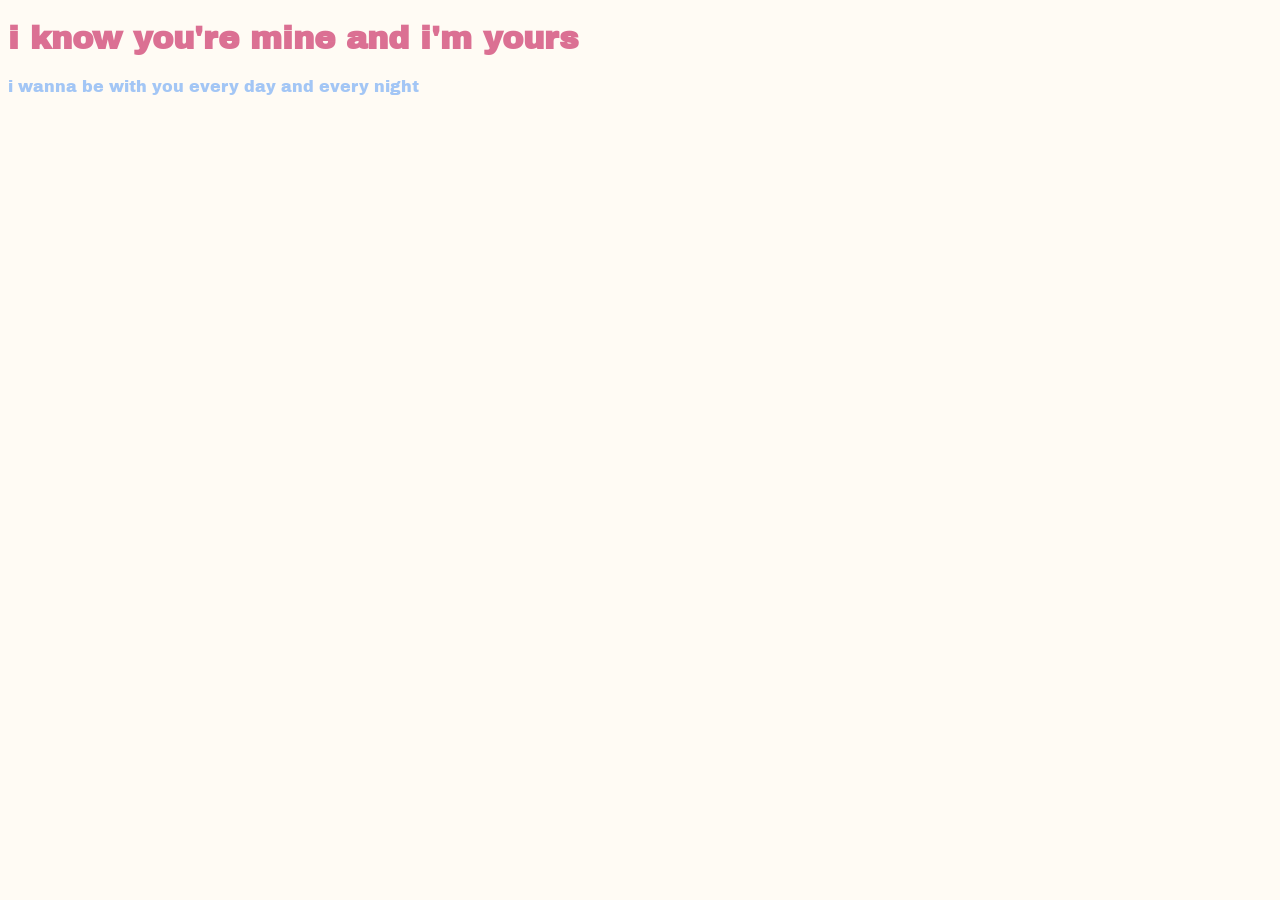
<file: practica-15/index.html>
<!DOCTYPE html>
<html lang="en">
<head>
    <meta charset="UTF-8">
    <meta name="viewport" content="width=device-width, initial-scale=1.0">
    <link rel="preconnect" href="https://fonts.googleapis.com">
    <link rel="preconnect" href="https://fonts.gstatic.com" crossorigin>
    <link href="https://fonts.googleapis.com/css2?family=Archivo+Black&display=swap" rel="stylesheet">
    <link rel="stylesheet" href="css/styles.css">
    <title> i choose you </title>
</head>
<body>
    <h1> i know you're mine and i'm yours </h1>
    <p> i wanna be with you every day and every night </p>
    <script src="js/script.js"></script>
</body>
</html>
</file>
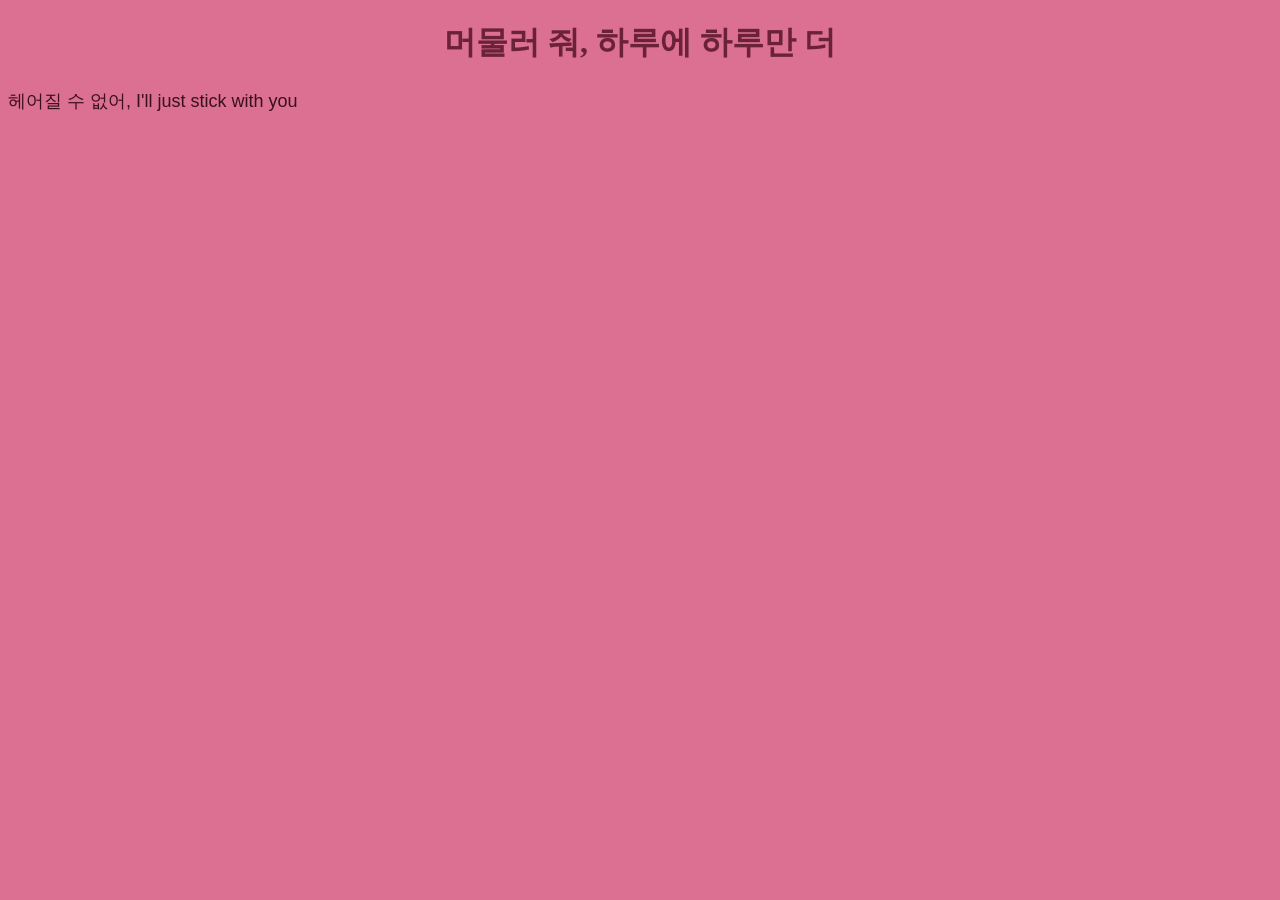
<file: practica-16/index.html>
<!DOCTYPE html>
<html lang="en">
<head>
    <meta charset="UTF-8">
    <meta name="viewport" content="width=device-width, initial-scale=1.0">
    <link rel="preconnect" href="https://fonts.googleapis.com">
    <link rel="preconnect" href="https://fonts.gstatic.com" crossorigin>
    <link href="https://fonts.googleapis.com/css2?family=Archivo+Black&display=swap" rel="stylesheet">
    <link rel="stylesheet" href="css/styles.css">
    <title> stick with you </title>
</head>
<body>
    <h1> 머물러 줘, 하루에 하루만 더 </h1>
    <p> 헤어질 수 없어, I'll just stick with you </p>
    <script src="js/script.js"></script>
</body>
</html>
</file>
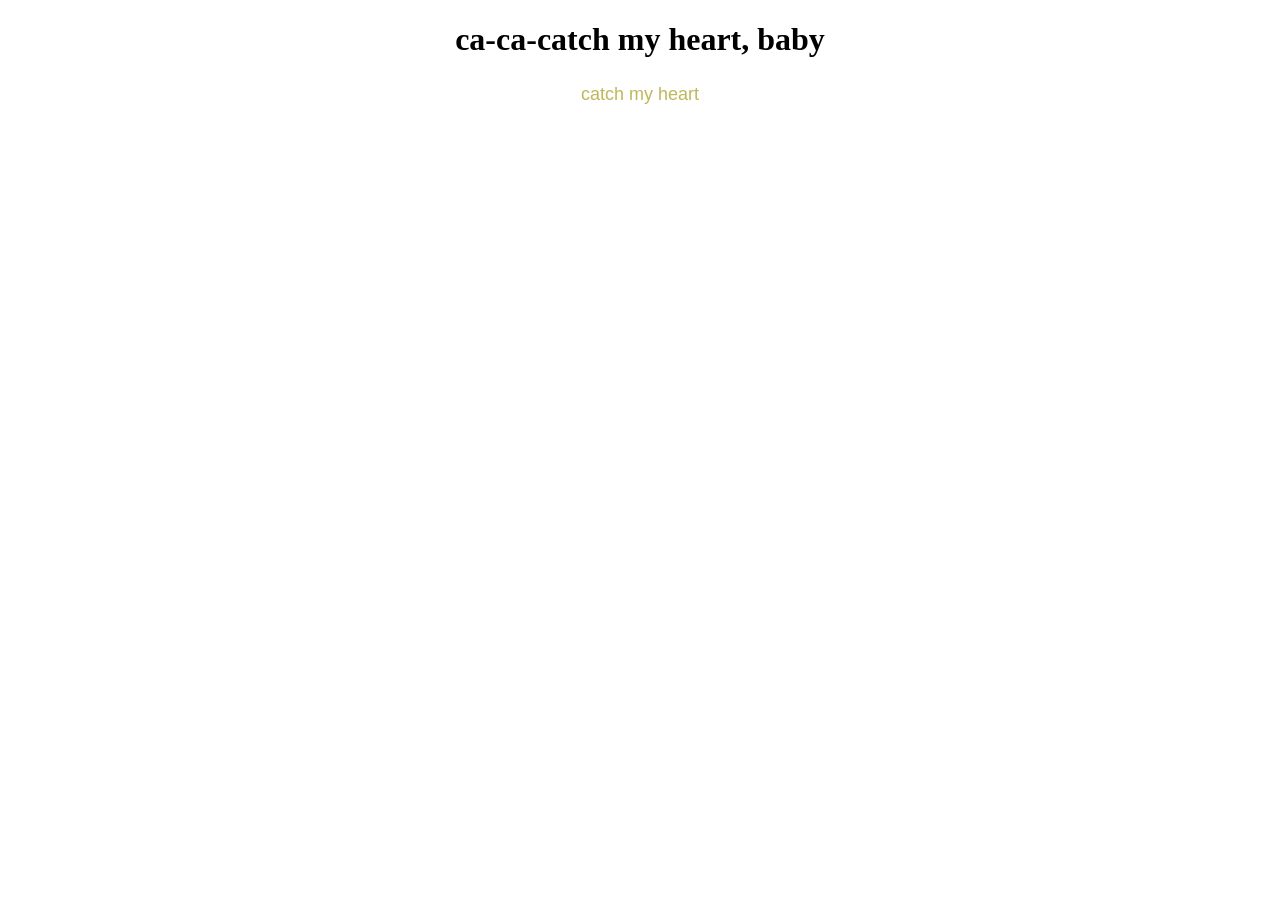
<file: practica-17/index.html>
<!DOCTYPE html>
<html lang="en">
<head>
    <meta charset="UTF-8">
    <meta name="viewport" content="width=device-width, initial-scale=1.0">
    <link rel="stylesheet" href="css/styles.css">
    <title> 캐치캐치 </title>
</head>
<body>
    <h1> ca-ca-catch my heart, baby </h1>
    <p> catch my heart </p>
    <script src="js/script.js"></script>
</body>
</html>
</file>
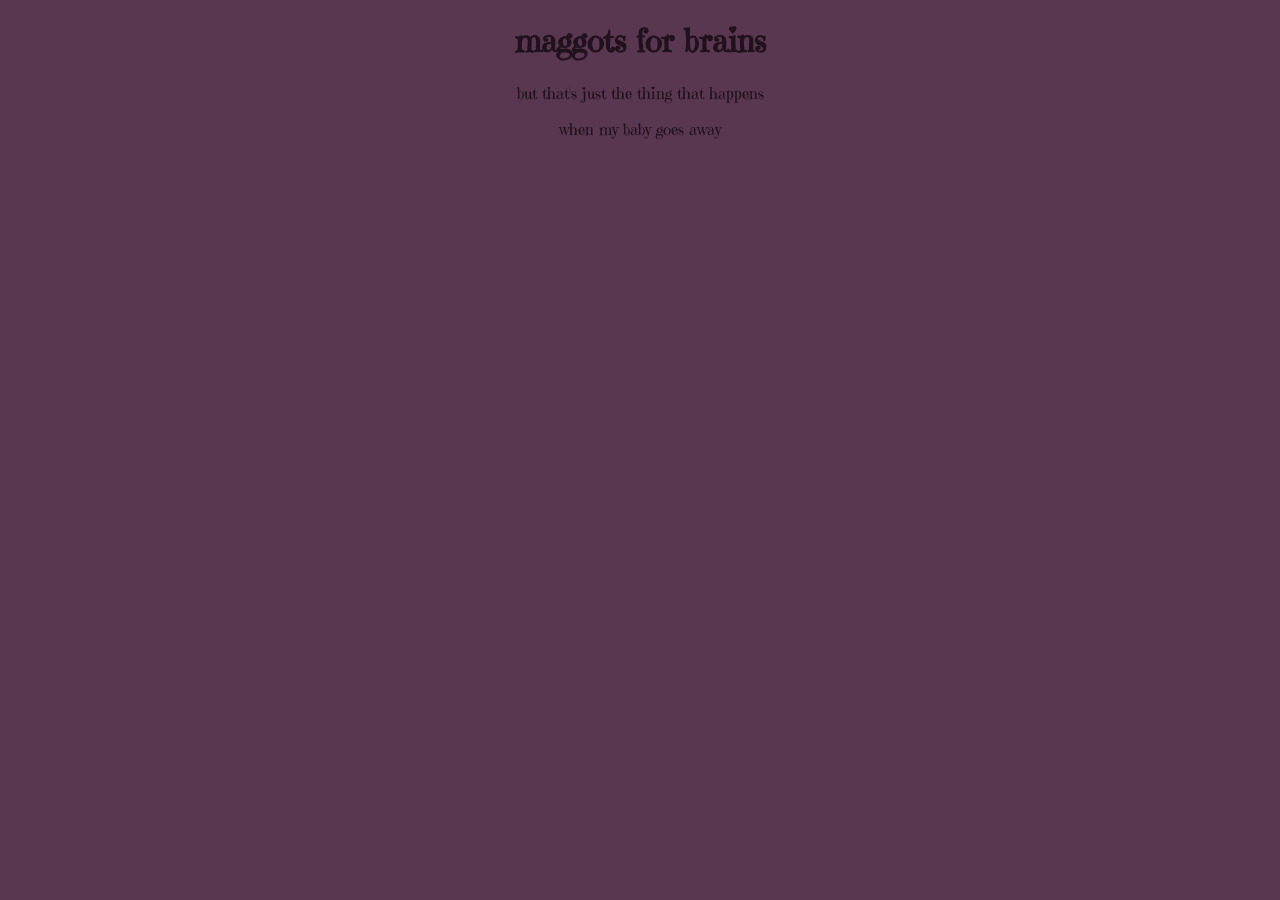
<file: practica-18/index.html>
<!DOCTYPE html>
<html lang="en">
<head>
    <meta charset="UTF-8">
    <meta name="viewport" content="width=device-width, initial-scale=1.0">
    <link rel="stylesheet" href="css/styles.css">
    <link rel="preconnect" href="https://fonts.googleapis.com">
    <link rel="preconnect" href="https://fonts.gstatic.com" crossorigin>
    <link href="https://fonts.googleapis.com/css2?family=Emilys+Candy&display=swap" rel="stylesheet">
    <title> maggots for brains </title>
</head>
<body>
    <h1 id="title"> maggots for brains </h1>
    <p class="text-p"> i feel dirty, i feel rotten and the colors are all flat </p>
    <p class="text-p"> i'm a sad shell of a woman and i've got maggots for brains </p>
    <script src="js/script.js"></script>
</body>
</html>
</file>
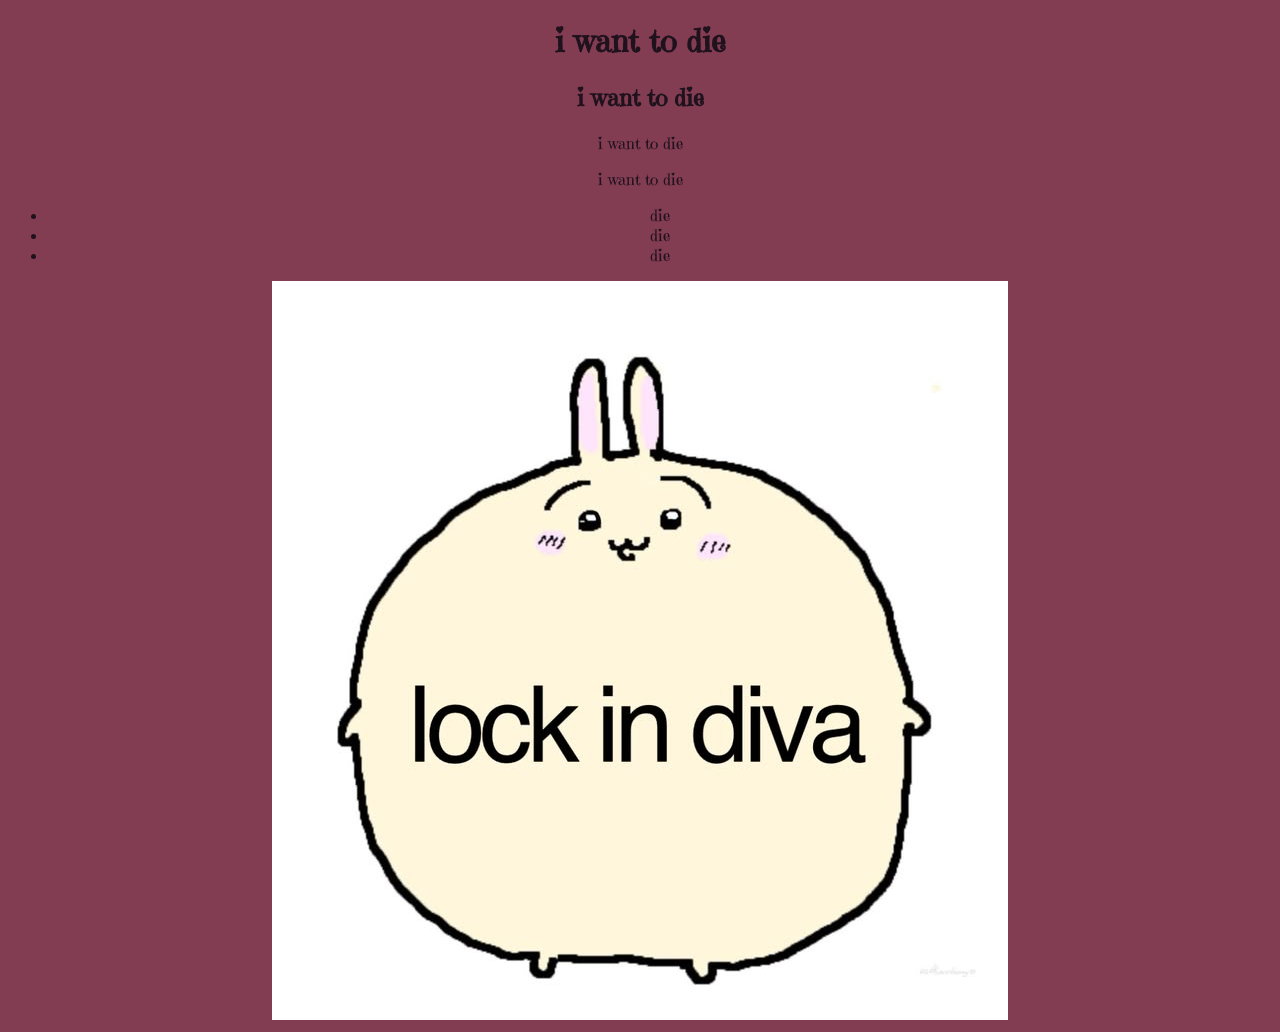
<file: practica-19/index.html>
<!DOCTYPE html>
<html lang="es">
<head>
    <meta charset="UTF-8">
    <meta name="viewport" content="width=device-width, initial-scale=1.0">
    <link rel="stylesheet" href="css/styles.css">
    <link rel="preconnect" href="https://fonts.googleapis.com">
    <link rel="preconnect" href="https://fonts.gstatic.com" crossorigin>
    <link href="https://fonts.googleapis.com/css2?family=Emilys+Candy&display=swap" rel="stylesheet">
    <title> i want to die </title>
</head>
<body>

    <h1> i want to die </h1>

    <h2> i want to die </h2>

    <p> i want to die </p>
    <p> i want to die </p>

    <ul>
        <li> die </li>
        <li> die </li>
        <li> die </li>
    </ul>
<img src="img/time to lock in ;-;.jpg" alt="Texto alternativo de la imagen">
    
<script src="js/script.js"></script>
</body>
</html>
</file>
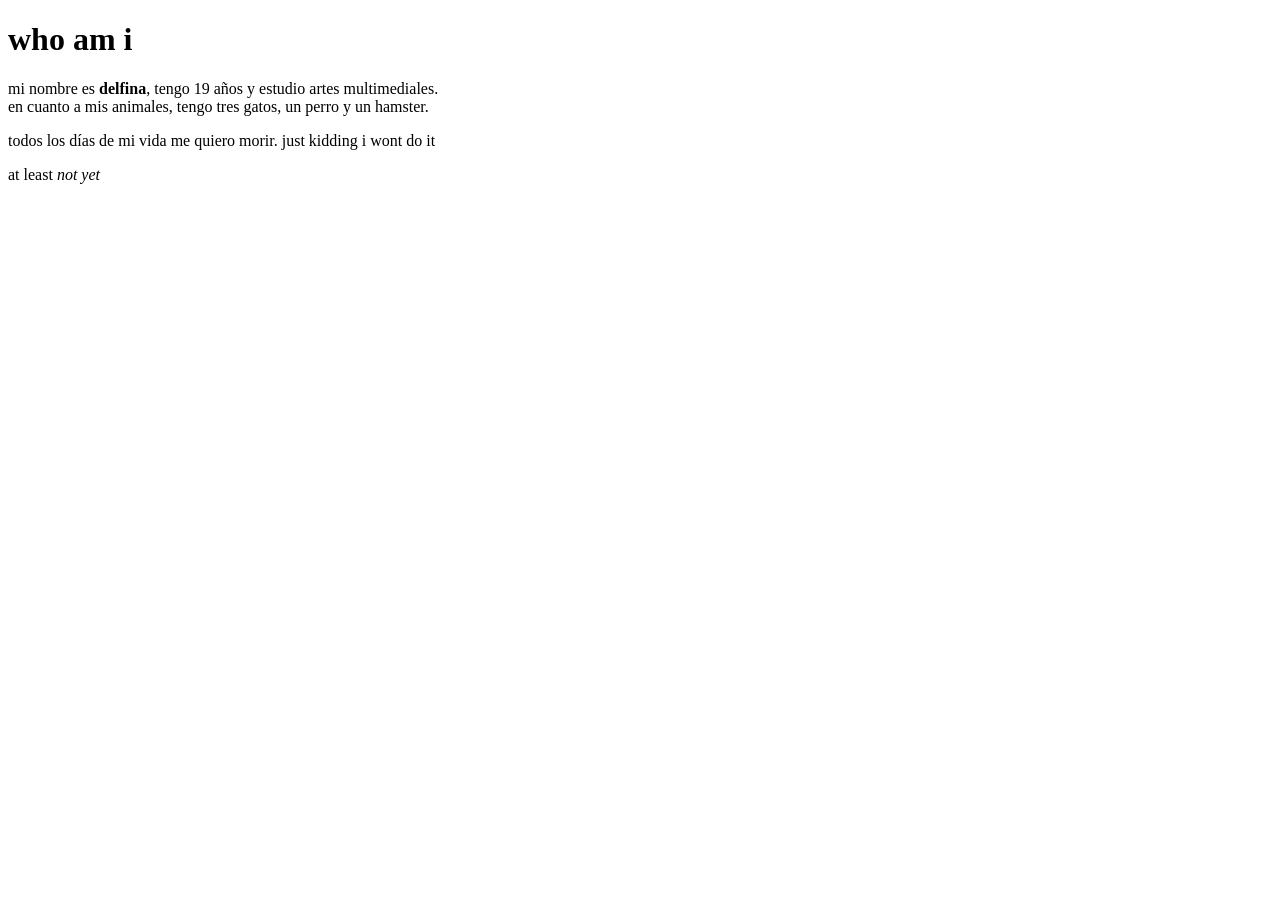
<file: practica-2/index.html>
<!DOCTYPE html>
<html> 
    <head> 
        <meta charset="utf-8"> 
        <title> presentacion personal </title>
    </head>
    <body> 
<h1> who am i </h1>
<p> mi nombre es <strong>delfina</strong>, tengo 19 años y estudio artes multimediales.
<br> en cuanto a mis animales, tengo tres gatos, un perro y un hamster. </p> 
<p> todos los días de mi vida me quiero morir. just kidding i wont do it </p>
<p> at least <em>not yet</em></p>
    </body>
</html>
</file>
<file: practica-15/css/styles.css>
p { 
    color:rgb(163, 198, 245);
    font-weight: lighter
}

body {
    background-color: rgb(255, 251, 244);
    font-family: "Archivo Black", sans-serif;
    font-weight: 400;
    font-style: normal;
    color:palevioletred 

     }
</file>
<file: practica-16/css/styles.css>
h1 {
    color: rgb(107, 34, 56);
    font-size: 32px;         
    text-align: center;       
}

p {
    color: rgb(59, 16, 29);        
    font-size: 18px;        
    line-height: 1.6;        
    font-family: Arial, sans-serif; 
}

body {
  background-color: palevioletred;
}
</file>
<file: practica-17/css/styles.css>
h1 {
    color: black;
    font-size: 32px;         
    text-align: center;       
}

p {
    color:    rgb(190, 184, 89);  
    font-size: 18px;        
    line-height: 1.6;        
    font-family: Arial, sans-serif; 
    text-align: center;
}
</file>
<file: practica-18/css/styles.css>
p { 
  font-family: "Emilys Candy", serif;
  font-weight: 400;
  font-style: normal;
  color: rgb(109, 36, 59);
  text-align: center;
}

h1 { 
  font-family: "Emilys Candy", serif;
  font-weight: 600;
  font-style: normal;
  color: rgb(109, 36, 59);
  text-align: center; 
} 

body { 
  background-color: rgb(240, 163, 188)
}
</file>
<file: practica-19/css/styles.css>
body { 
  font-family: "Emilys Candy", serif;
  font-weight: 400;
  font-style: normal;
  color: rgb(32, 18, 29);
  text-align: center;
  background-color: rgb(131, 61, 83);
     }
</file>
